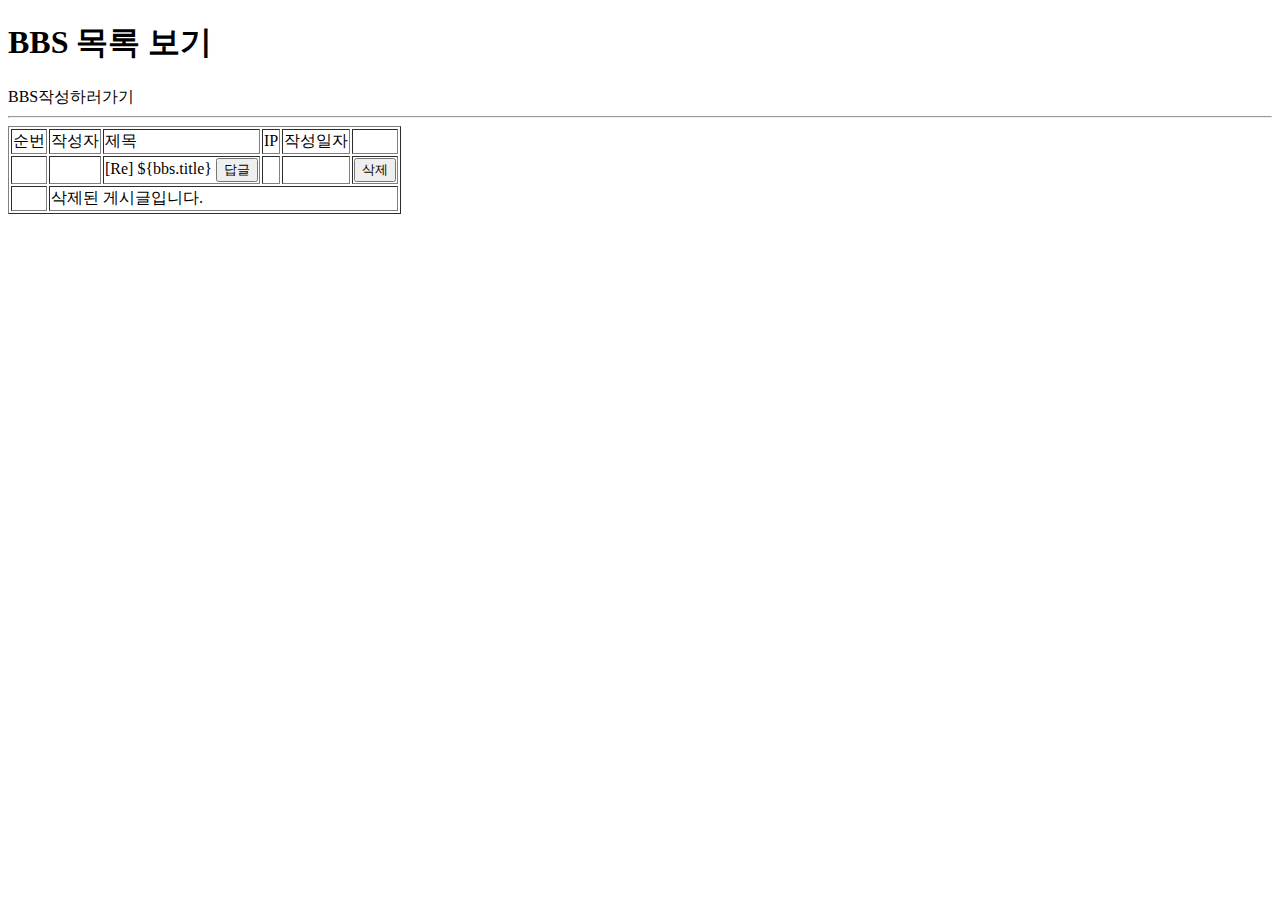
<file: home/src/main/resources/templates/bbs/list.html>
<!DOCTYPE html>
<html lang="ko" xmlns:th="http://www.thymeleaf.org">
<!-- /*
	layout/header.html의 head 조각으로 head 태그를 바꾼다
*/ -->
<head th:replace="~{layout/header::headFrag('BBS목록')}"></head>
<script th:inline="javascript">

	$(function(){
		
		// 원글 달기 결과 메시지
		let addResult = /* [[${addResult}]] */ null; // addResult가 전달되지 않는 경우 null을 사용한다
		if(addResult !== null){
			if(addResult === 2) {
				alert('원글이 달렸습니다.');
			} else {
				alert('원글 달기가 실패했습니다.');
			}
		}
		
		// 게시글 삭제 결과 메시지
		let removeResult = /*[[$removeResult]]*/ null; // removeResult가 전달되지 않는 경우 null을 사용한다
		if(removeResult !== null){
			if(removeResult === 1) {
				alert('게시글이 삭제되었습니다.');
			} else {
				alert('게시글 삭제가 실패했습니다.');
			}
		}
		
		// 답글 달기 결과 메시지
		let addReplyResult = /* [[${addReplyResult}]] */ null; // addReplyResult가 전달되지 않는 경우 null을 사용한다
		if(addReplyResult !== null){
			if(addReplyResult === 1) {
				alert('답글이 달렸습니다.');
			} else {
				alert('답글 달기가 실패했습니다.');
			}
		}
		
		// 삭제 버튼 이벤트
		$('.frm_remove').on('submit', function(event){
			if(confirm('BBS를 삭제할까요?') == false){
				event.preventDefault();
				return;
			}
		})
		
		// 답글 작성 화면 표시/숨기기
		$('.btn_reply').on('click', function(){

			// 작성화면
			let write = $(this).closest('.list').next();  // write는 jQuery객체이다. (jQuery wrapper가 필요 없다.)

			// 작성화면이 blind를 가지고 있다 = 다른 작성화면이 열려 있다
			if(write.hasClass('blind')){
				
				$('.write').addClass('blind');  // 모든 작성화면을 닫자
				write.removeClass('blind');     // 현재 작성화면을 열자

			// 작성화면이 blind를 가지고 있지 않다 = 현재 작성화면이 열려 있다
			} else {
				write.addClass('blind');        // 현재 작성화면을 닫자
			}
			
		})
		
	})

</script>
<style>
	.blind {
		display: none;
	}
</style>
<body>
	
	<!-- /* Variable Expression : ${} 값을 나타낼 때 사용 */ -->
	<!-- /* /layout/header.html의 gnbFrag 조각으로 div 태그를 바꾸자 */ -->
	<div th:replace="~{layout/header::gnbFrag}"></div>
	
	<h1>BBS 목록 보기</h1>
	<div>
		<a th:href="@{/bbs/write.html}">BBS작성하러가기</a>
	</div>
	
	<hr>
	
	<div>
		<div th:utext="${pagination}"></div>
		<table border="1">
			<thead>
				<tr>
					<td>순번</td>
					<td>작성자</td>
					<td>제목</td>
					<td>IP</td>
					<td>작성일자</td>
					<td></td>
				</tr>
			</thead>
			<tbody>
				<th:block th:each="bbs, vs:${bbsList}">
					<th:block th:if="${bbs.state == 1}"></th:block>
						<!-- 게시글 내용 -->
						<tr class="list">
							<td th:text="${beginNo - vs.index}"></td>
							<td th:text="${bbs.writer}"></td>
							<td>
								<!-- DEPTH에 의한 들여쓰기 -->
								<th:block th:each="n:${#numbers.sequence(1,bbs.depth,1)}" th:utext="|&nbsp;&nbsp;&nbsp;|"></th:block>
								<!-- 답글은 [Re] 표시하기 -->
								<th:block th:if="${bbs.depth > 0}">[Re]</th:block>
								<!-- 제목 -->
								${bbs.title}
								<!-- 답글작성하기 버튼 -->
								<input type="button" value="답글" class="btn_reply">
							</td>
							<td th:text="${bbs.ip}"></td>
							<td th:text="${#dates.format(bbs.createdAt, 'yyyy/MM/dd HH:mm')}"></td>
							<td>
								<!--  작성자만 가능하게  -->
								<th:block th:if="${session.loginId == bbs.writer}">
									<form class="frm_remove" method="post" th:action="@{/bbs/remove.do}">
										<input type="hidden" name="bbsNo" th:value="${bbs.bbsNo}">
										<button>삭제</button>
									</form>
								</th:block>
							</td>
						</tr>
						<!-- 답글 작성 화면 -->
						<tr class="write blind">
							<td colspan="6">
								<form method="post" th:action="@{/bbs/reply/add.do}">
									<div>
										<label for="writer">작성자</label>
										<input id="writer" name="writer" required="required">
									</div>
									<div>
										<label for="title">제목</label>
										<input id="title" name="title" required="required">
									</div>
									<div>
										<button>답글달기</button>
										<!-- 원글의 depth, groupNo, groupOrder를 함께 보낸다. -->
										<input type="hidden" name="depth" th:value="${bbs.depth}">
										<input type="hidden" name="groupNo" th:value="${bbs.groupNo}">
										<input type="hidden" name="groupOrder" th:value="${bbs.groupOrder}">
									</div>
								</form>
							</td>
						</tr>
						<!-- 작성자만 삭제 가능하게 만들자 -->					
						<tr>
							<td th:text="${beginNo - vs.index}"></td>
							<td colspan="5">삭제된 게시글입니다.</td>
						</tr>
					</th:block>
				</th:block>
			</tbody>
		</table>
	</div>
</body>
</html>
</file>
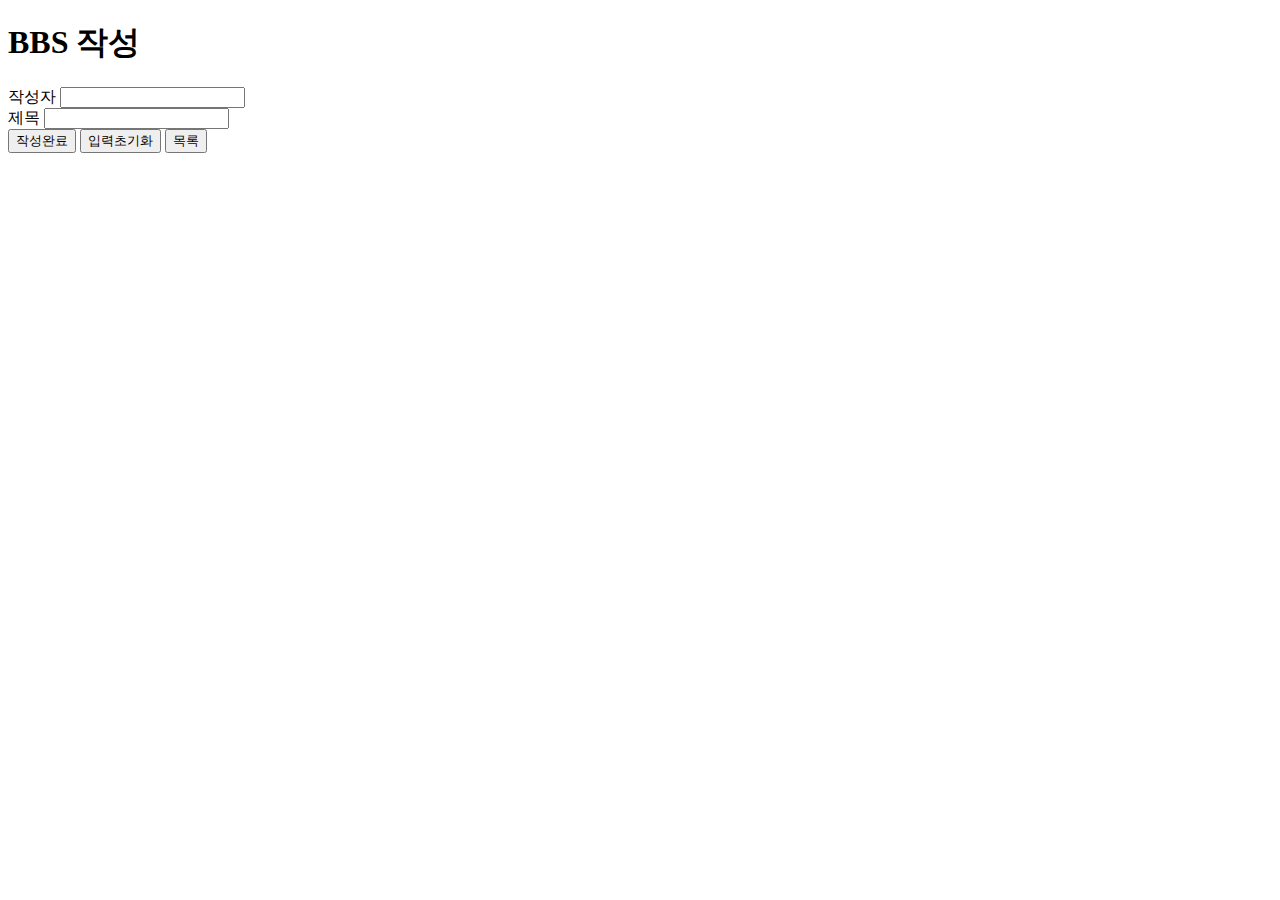
<file: home/src/main/resources/templates/bbs/write.html>
<!DOCTYPE html>
<html lang="ko" xmlns:th="http://www.thymeleaf.org">
<head th:replace="~{/layout/header::headFrag('BBS작성')}"></head>
<script>
	function fnList() {
		location.href = '${contextPath}/bbs/list.do';
	}
</script>
<body>
	<!-- Link URL Expression : @{} -->
	<div th:replace="~{/layout/header::gnbFrag}"></div>
	
	<div>
		<h1>BBS 작성</h1>
		<form method="post" th:action="@{/bbs/add.do}">
			<div>
				<label for="writer">작성자</label>
				<input id="writer" name="writer" required="required">
			</div>
			<div>
				<label for="title">제목</label>
				<input id="title" name="title" required="required">
			</div>
			<div>
				<button>작성완료</button>
				<input type="reset" value="입력초기화">
				<input type="button" value="목록" onclick="fnList()">
			</div>
		</form>
	</div>
</body>
</html>
</file>
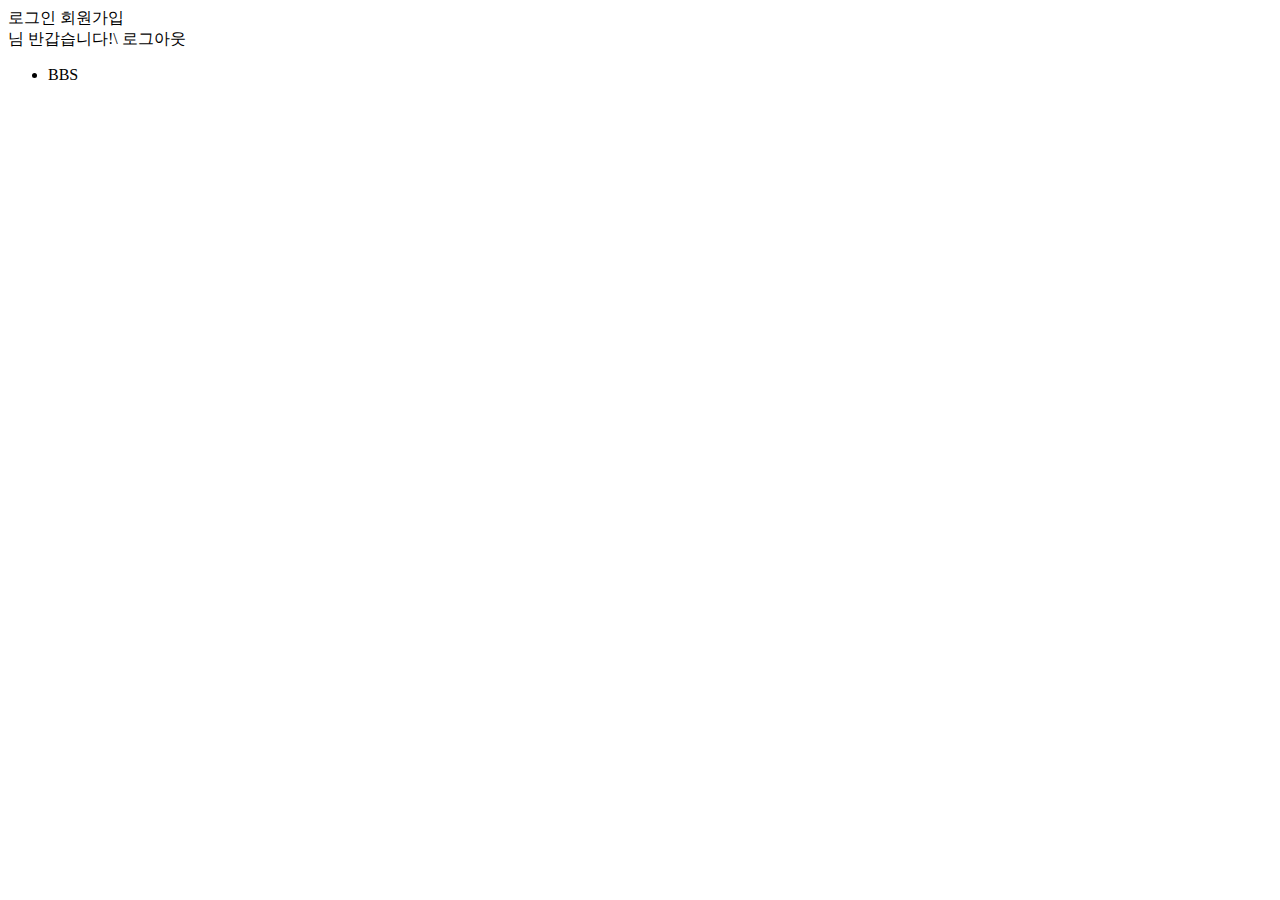
<file: home/src/main/resources/templates/layout/header.html>
<!DOCTYPE html>
<html lang="ko" xmlns:th="http://www.thymeleaf.org">

<!-- /* 

head 태그를 조각(fragment)로 만든다

 */ -->
<head th:fragment="headFrag(title)">
	<meta charset="UTF-8">
	<title th:text="${title}"></title>
	<script th:src="@{/js/lib/jquery-3.6.4.min.js}"></script>
</head>
<body>
	<!-- Link URL Expression : @{} -->
	<div th:fragment="gnbFrag">
		<div th:if=${#strings.isEmpty(session.loginId)}>
			<span><a th:href="@{/user/login.html}">로그인</a></span>
			<span><a th:href="@{/user/agree.html}">회원가입</a></span>
		</div>
		<div th:unless=${#strings.isEmpty(session.loginId)}>
			<span><a th:href="@{/user/checkPw.do}" th:text="${session.loginId}"></a>님 반갑습니다!\</span>
			<span><a th:href="@{/user/logout.do">로그아웃</a></span>
		</div>
		<ul>
		<li><a th:href="@{/bbs/list.do}">BBS</a></li>
		</ul>
	</div>
	<div id="pic"></div>
	<!-- /* 끔찍한 모양의 주석 */ -->
</body>
</html>
</file>
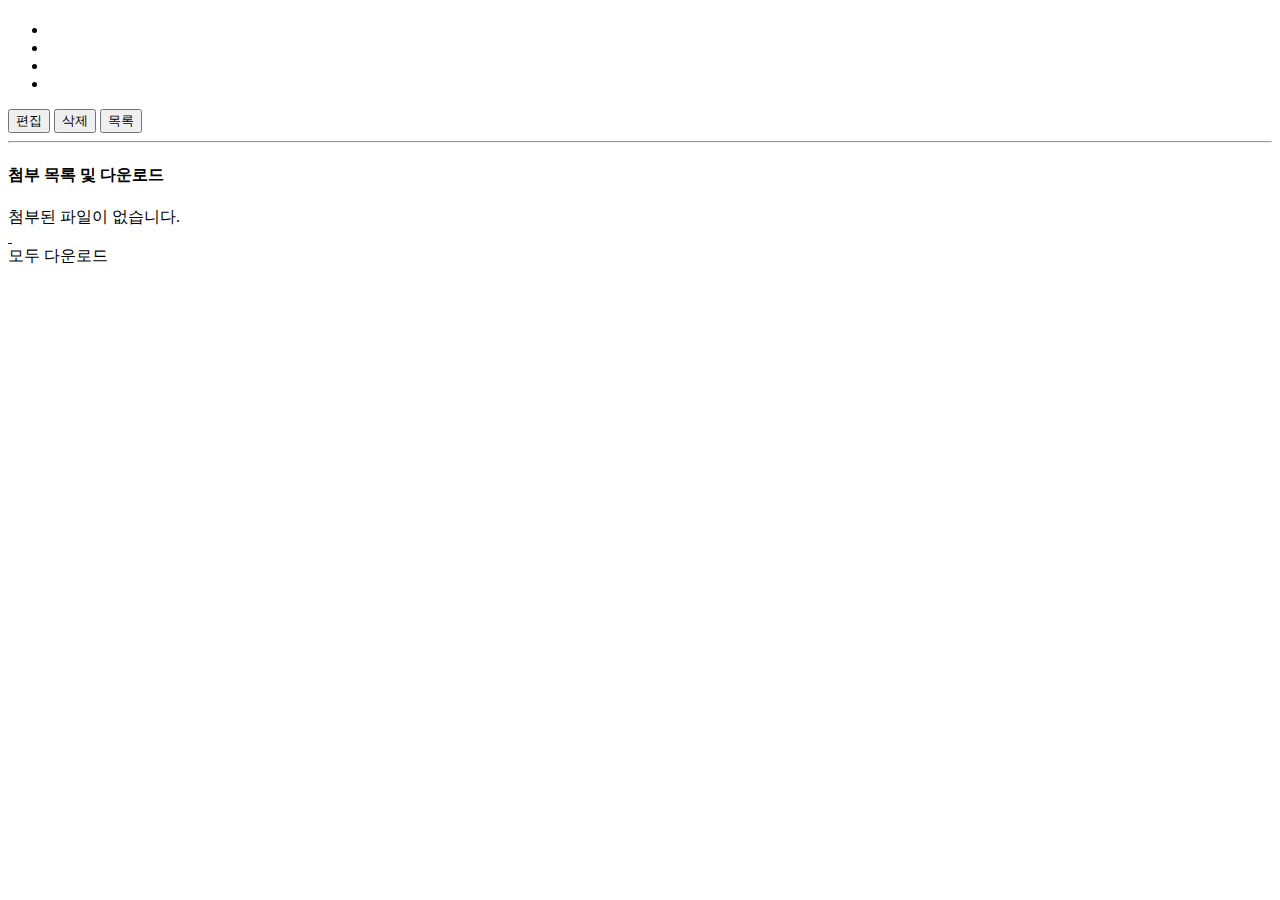
<file: home/src/main/resources/templates/upload/detail.html>
<!DOCTYPE html>
<html lang="ko" xmlns:th="http://www.thymeleaf.org">
<head th:replace="~{/layout/header::headFrag('detail')}"></head>
<body>
	<!-- Link URL Expression : @{} -->
	<div th:replace="~{/layout/header::gnbFrag}"></div>
	
	<div th:object="${upload}">
		<h1 th:text="|*{uploadNo}번 UPLOAD 게시글|"></h1>
		<ul>
			<li th:text="|제목 : *{uploadTitle}|"></li>
			<li th:text="|내용 : *{uploadContent}|"></li>
			<li th:text="|작성일자 : *{createdAt}|"></li>
			<li th:text="|수정일자 : *{modifiedAt}|"></li>
		</ul>
		<form id="frm" th:method="post">
			<input type="hidden" name="uploadNo" th:value="*{uploadNo}">
			<input type="button" value="편집" onclick="fnEditUpload()">
			<input type="button" value="삭제" onclick="fnRemoveUpload()">
			<input type="button" value="목록" onclick="fnList()">
		</form>
	</div>
	
	<hr>
	
	<div>
		<h4>첨부 목록 및 다운로드</h4>
		<th:block th:if="${#list.isEmpty(attachList)}">
			<div>첨부된 파일이 없습니다.</div>
		</th:block>
		<th:block th:unless="${not #list.isEmpty(attachList)}">		
			<div>
				<th:block th:each="attach:${attachList}">
					<div>
						<a href="@{/upload/download.do(attachNo=${attach.attachNo})}">
							<th:block th:if="${attach.hasThumbnail == 1}">
								<img th:src="@{/upload/display.do(attachNo=${attach.attachNo})}">
							</th:block>
							<th:block th:if="${attach.hasThumbnail == 0}">
								<img th:src="@{/images/attach1.png}" width="50px">
							</th:block>
							<span th:text="${attach.originName}"></span>
						</a>
					</div>
				</th:block>
				<div>
					<a th:href="@{/upload/downloadAll.do(uploadNo=${upload.uploadNo})}">모두 다운로드</a>
				</div>
			</div>
		</th:block>
	</div>
</body>
</html>
</file>
